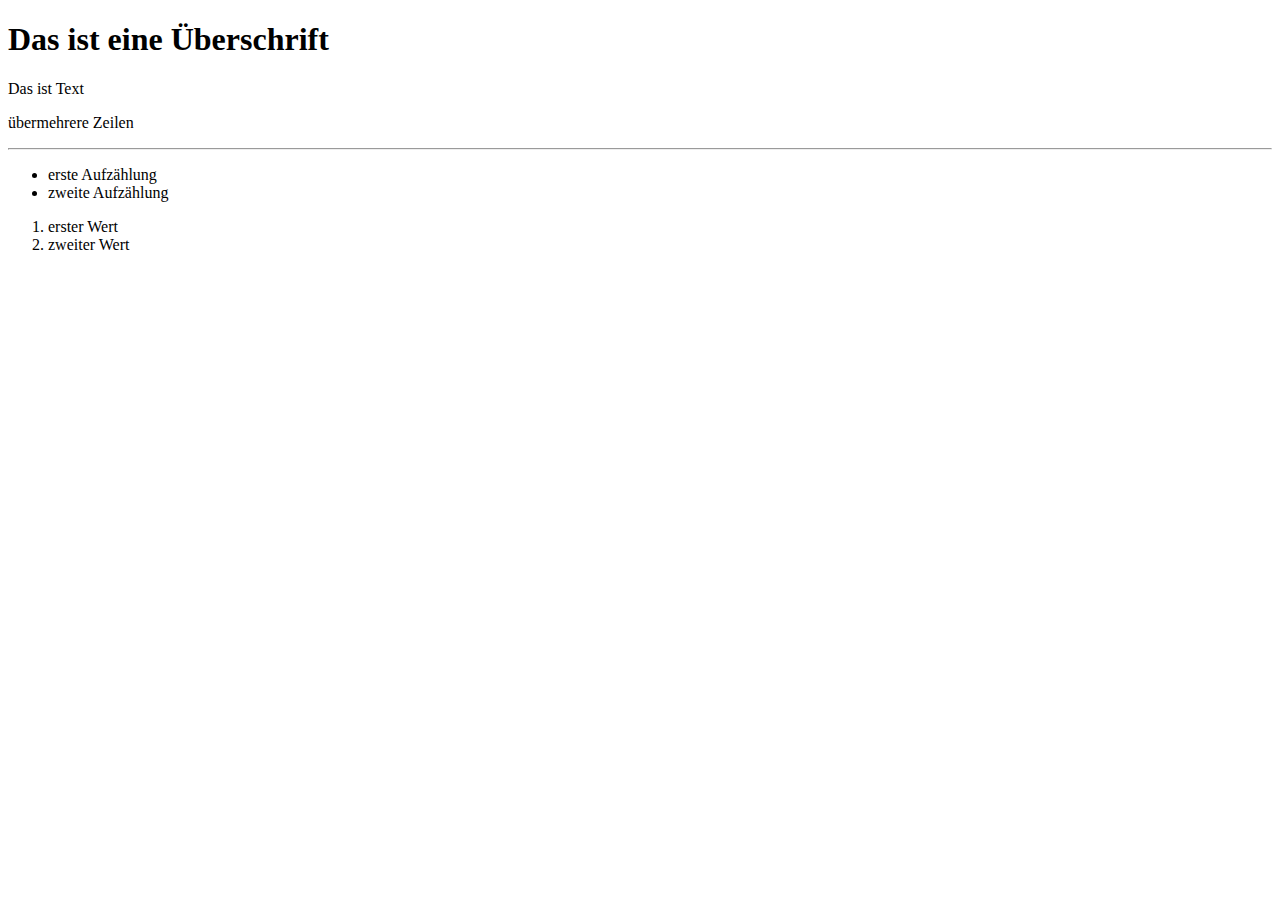
<file: index.html>
<!DOCTYPE html>
<html lang="de">
   <head>
        <!-- Zeichensatzfestlegung-->
        <meta charset="utf-8">
        <meta name="viewport" content="width=device-width, initial-scale=1.0">
        <!-- Titel der Seite -->
        <title>Unsere erste Seite</title>
   </head>
   <body>
       <h1>Das ist eine Überschrift</h1>
       <p>Das ist Text</p><p>übermehrere Zeilen</p>
<!-- Linie  -->
       <hr/>
<!-- unsortierte Liste -->
<ul>
    <li>erste Aufzählung</li>
    <li>zweite Aufzählung</li>
</ul>
<!-- sortierte Liste-->
<ol>
    <li>erster Wert</li>
    <li>zweiter Wert</li>
</ol>
   </body>
</html>
</file>
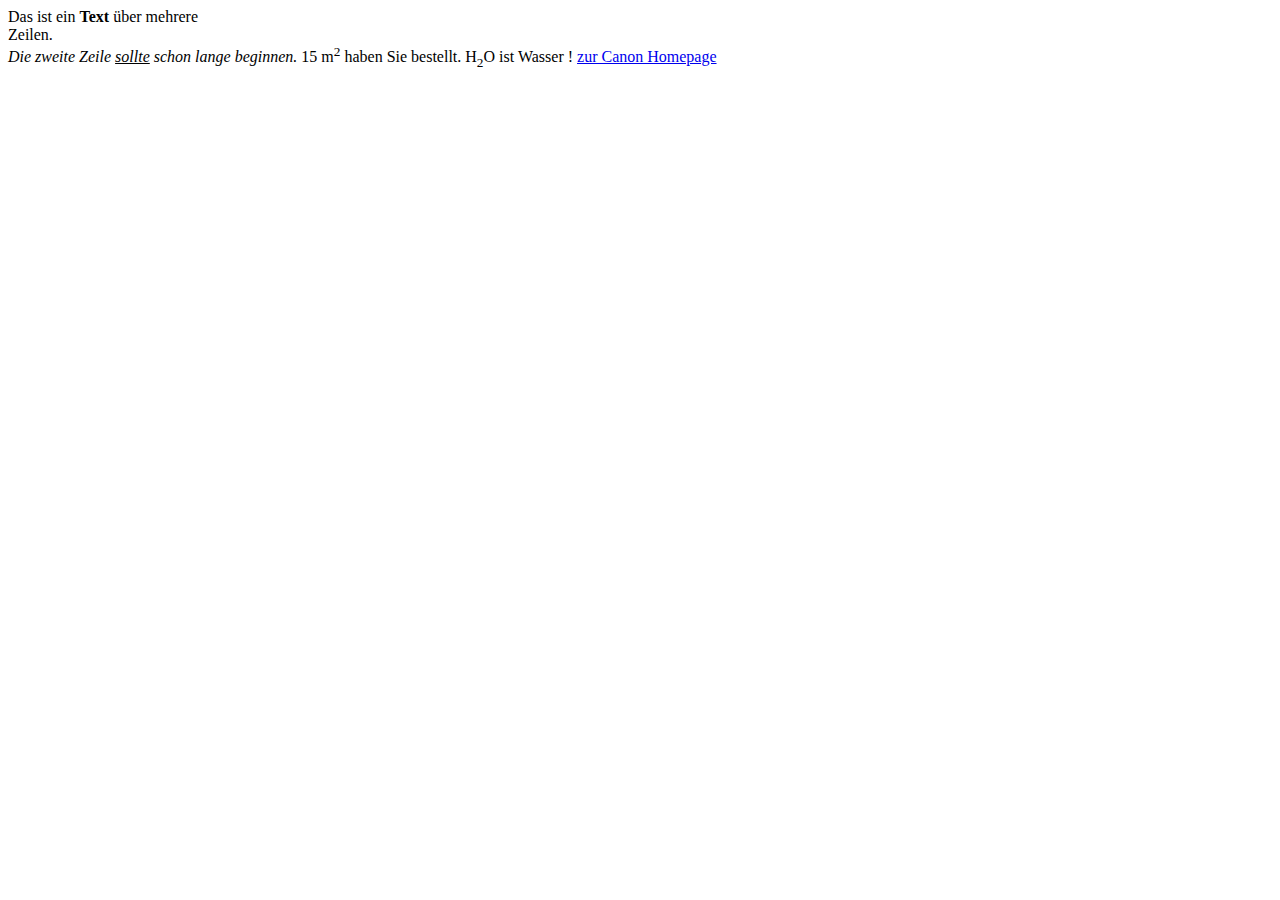
<file: index2.html>
<!DOCTYPE html>
<html lang="de">
   <head>
        <!-- Zeichensatzfestlegung-->
        <meta charset="utf-8">
        <meta name="viewport" content="width=device-width, initial-scale=1.0">
        <!-- Titel der Seite -->
        <title>Unsere zweite Seite</title>
   </head>
   <body>Das ist ein <b>Text</b> über mehrere <br/>
       Zeilen.<br/> <i>Die zweite Zeile <u>sollte</u> schon lange beginnen.</i>
       15 m<sup>2</sup> haben Sie bestellt. H<sub>2</sub>O ist Wasser !
       <a href="https://canon.de" target="_blank">zur Canon Homepage</a>
      
   </body>
</html>
</file>
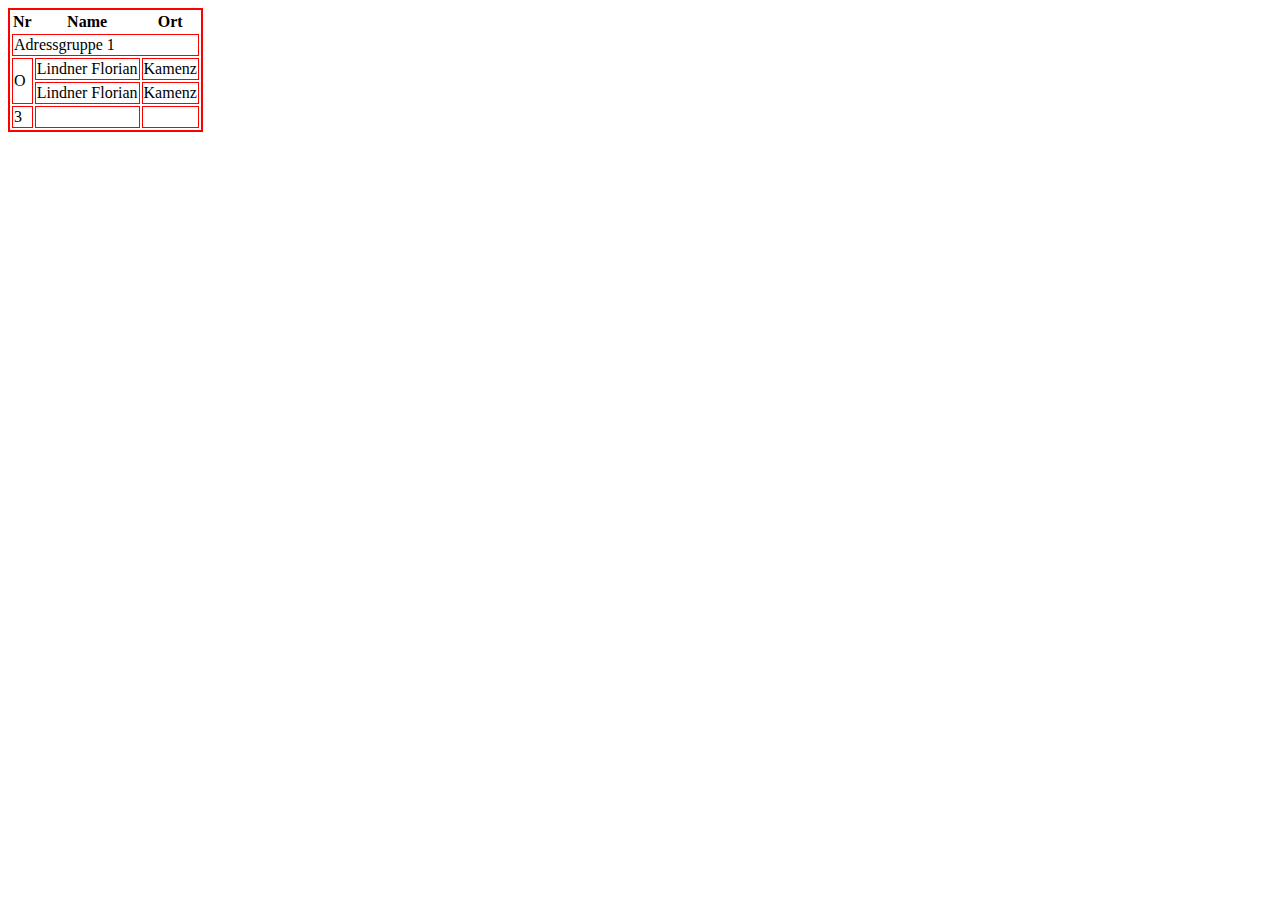
<file: index3.html>
<!DOCTYPE html>
<html lang="de">
   <head>
        <!-- Zeichensatzfestlegung-->
        <meta charset="utf-8">
        <meta name="viewport" content="width=device-width, initial-scale=1.0">
        <!-- Titel der Seite -->
        <title>Unsere dritte Seite</title>
        <style>
            table {
                border: 2px solid #ff0000;
            }
            td {

                border: 1px solid #ff0000;
            }



        </style>
   </head>
   <body>   <!-- Tabellen -->
        <table >
            <thead>
                <tr>
                        <th>Nr</th>
                        <th>Name</th>
                        <th>Ort</th>
                </tr>
            </thead>
            <tbody>
                <tr>   
                    <td colspan="3">Adressgruppe 1</td>
                   

                </tr>
                <tr>   
                    <td rowspan="2">O</td>
                    <td>Lindner Florian</td>
                    <td>Kamenz</td>

                </tr>
                <tr>   
                    
                    <td>Lindner Florian</td>
                    <td>Kamenz</td>

                </tr>


            </tbody>
            <tfoot>
                <tr>   
                    <td>3</td>
                    <td></td>
                    <td></td>

                </tr>
            </tfoot>
        </table>

      
   </body>
</html>
</file>
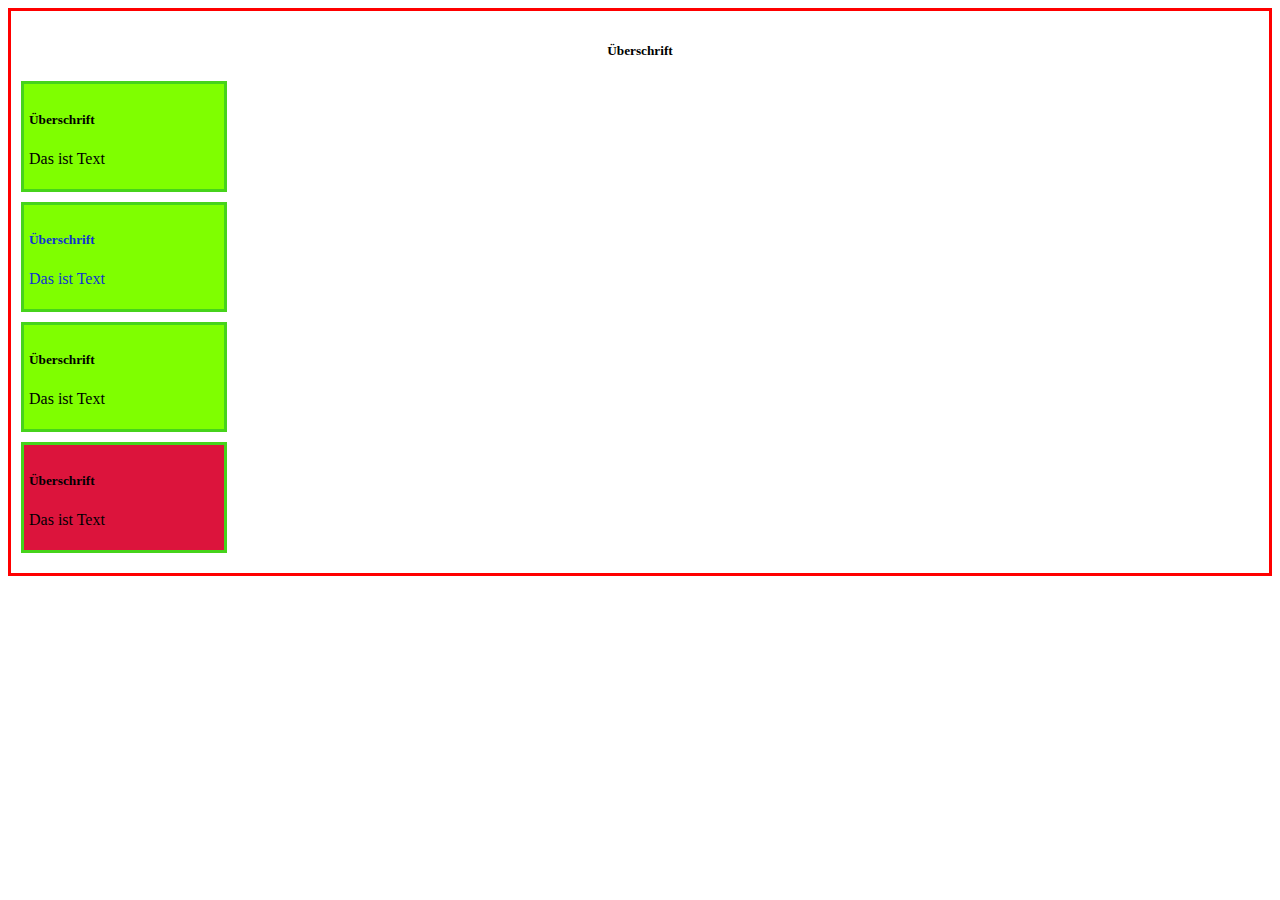
<file: index6.html>
<!DOCTYPE html>
<html lang="de">
   <head>
        <!-- Zeichensatzfestlegung-->
        <meta charset="utf-8">
        <meta name="viewport" content="width=device-width, initial-scale=1.0">
        <!-- Titel der Seite -->
        <title>Unsere sechste Seite</title>
<style>
    #idcbox {border: 3px solid #f00; 
        padding-left: 10px;
        padding-right: 10px;
         padding-bottom: 10px; 
         padding-top: 10px;
         text-align: center;
         
    }
    .cbox {border: 3px solid rgb(70, 211, 27);
    padding:5px;
    margin-bottom:10px;
    width:30%;
    display:inline-block;
    min-width:160px;
    max-width: 190px;
}

.cbox p,.cbox h5 {text-align: left;}
.cbox:last-child{background-color: crimson;}
/* Nte(2) Element der Klasse CBOX */
.cbox:nth-of-type(2){color: rgb(17, 52, 209);}


@media only screen and (min-width:460px)   {


    .cbox{ background-color: bisque;}
}
@media only screen and (min-width:680px)   {

    .cbox{background-color: chartreuse;
    display:block;}
}


    

</style>

   </head>
   <body>
       <div id="idcbox">
          <h5>Überschrift</h5>
            <div class="cbox">
                <h5>Überschrift</h5>
                <p>Das ist Text</p>

            </div>
            <div class="cbox">
                <h5>Überschrift</h5>
                <p>Das ist Text</p>
            </div>
            <div class="cbox">
                <h5>Überschrift</h5>
                <p>Das ist Text</p>
            </div>
            <div id="testdiv" class="cbox">
                <h5>Überschrift</h5>
                <p>Das ist Text</p>
            </div>
            
         
         
       </div>
      
   </body>
</html>
</file>
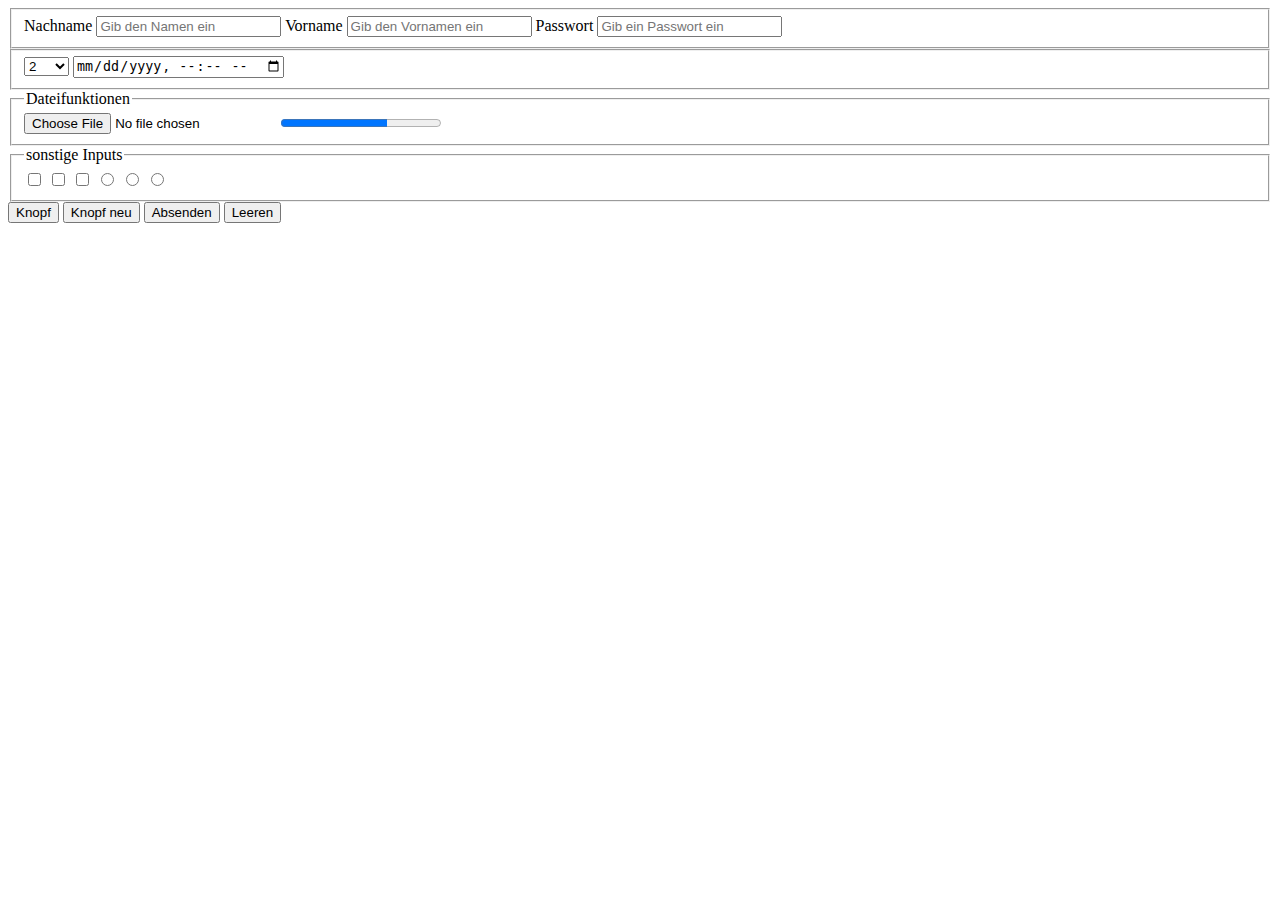
<file: index7.html>
<!DOCTYPE html>
<html lang="de">
   <head>
        <!-- Zeichensatzfestlegung-->
        <meta charset="utf-8">
        <meta name="viewport" content="width=device-width, initial-scale=1.0">
        <!-- Titel der Seite -->
        <title>Unsere siebente Seite</title>
   </head>
   <body>
       <div id="Website">
        <div id="Formular">
            <form method="POST" action="https://httpbin.org/post">
                <fieldset>
                <label for="txt_nachnme">Nachname</label>
                <input type="text" name="txt_nachname" placeholder="Gib den Namen ein"/>
                <label for="txt_vorname">Vorname</label>
                <input type="text" name="txt_vorname" placeholder="Gib den Vornamen ein"/>
                <label for="txt_passwort">Passwort</label>
                <input type="password" name="txt_passwort" placeholder="Gib ein Passwort ein"/>
                </fieldset>
                <fieldset>
                <Select name="cmb_auswahl">
                    <optgroup label="Gruppe1">
                    <option value="Eins">1</option>
                    <option value="Zwei" selected>2</option></optgroup>
                    <optgroup label="Gruppe2">
                    <option value="Drei">3</option>
                    <option value="vier">4</option></optgroup>
                </Select>
                <input type="datetime-local" name="Datum"/>
                <input type="hidden" value="5" name="_Artikelnummer"/>
                </fieldset>
                <fieldset>
                    <legend>Dateifunktionen</legend>
                        <input type="file" name="file" />
                        <progress id="fortschritt" value="2" max="3"></progress>
                </fieldset>
                <fieldset>
                    <legend>sonstige Inputs</legend>
                       <input type="checkbox" value="1" name="c1"/>
                       <input type="checkbox" value="2" name="c2"/>
                       <input type="checkbox" value="3"name="c3"/>


                       <input type="radio"   value="1"name="o1"/>
                       <input type="radio"   value="2"name="o1"/>
                       <input type="radio"   value="3"name="o1"/>
                       


                </fieldset>
                <input type="button" value="Knopf" />
                <button >Knopf neu</button>
                <input type="submit" value="Absenden"/>
                <input type="reset" value="Leeren"/>
            </form>
        </div>



       </div>
      
   </body>
</html>
</file>
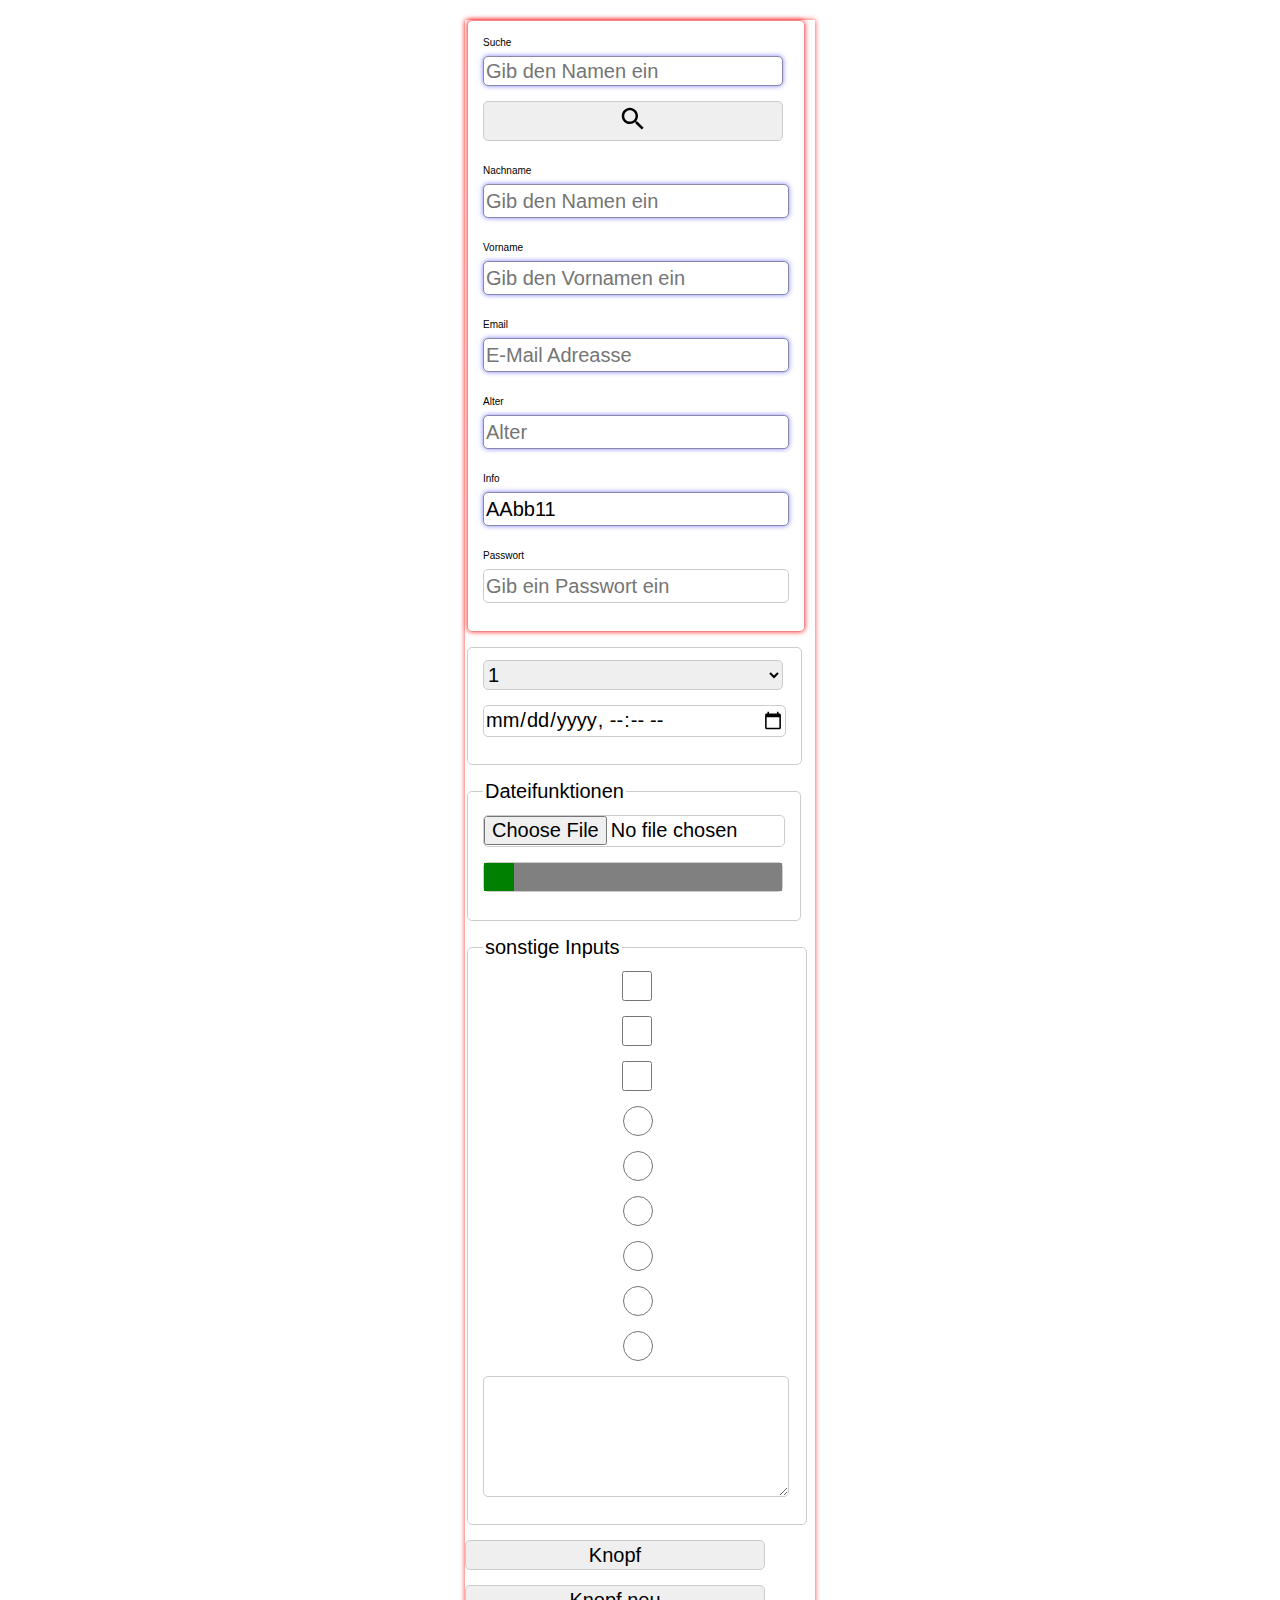
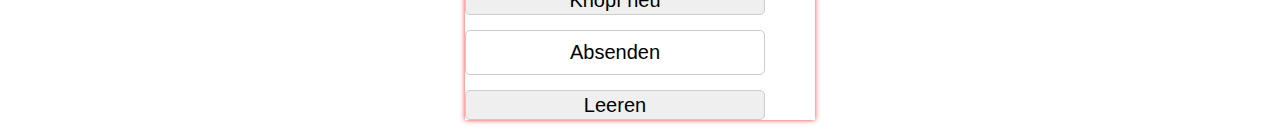
<file: index8.html>
<!DOCTYPE html>
<html lang="de">
   <head>
        <!-- Zeichensatzfestlegung-->
        <meta charset="utf-8">
        <meta name="viewport" content="width=device-width, initial-scale=1.0">
        <!-- Titel der Seite -->
        <title>Unsere achte Seite</title>
    <style>
        :invalid {
            border-color: #e88;
            -o-box-shadow: 0 0 5px rgba(255,0,0,.8);;
            -webkit-box-shadow: 0 0 5px rgba(255,0,0,.8);
            -moz-box-shadow: 0 0 5px rgba(255,0,0,.8);
            -ms-box-shadow: 0 0 5px rgba(255,0,0,.8);
               box-shadow: 0 0 5px rgba(255,0,0,.8);

        }
        :required {
            border-color: #88a;
            -o-box-shadow: 0 0 5px rgba(0,0,255,.5);;
            -webkit-box-shadow: 0 0 5px rgba(0,0,255,.5);
            -moz-box-shadow: 0 0 5px rgba(0,0,255,.5);
            -ms-box-shadow: 0 0 5px rgba(0,0,255,.5);
               box-shadow: 0 0 5px rgba(0,0,255,.5);

        }

        form {
                    width:350px;
                    margin: 20px auto;

        }

        input,button,select,progress,textarea ,fieldset{
            font-family: "Helvetica Neue", Helvetica, Arial, sans-serif;
            border:1px solid #ccc;
            font-size: 20px;
            width: 300px;
            min-height: 30px;
            display: block;
            margin-bottom: 15px;
            margin-top: 5px;
            outline: none;
            border-radius: 5px;
            -webkit-border-radius:5px;
            -moz-border-radius:5px;
            -o-border-radius:5px;
            -ms-border-radius:5px;
            

        }
        label{
            font-size: 10px;
            font-family: "Helvetica Neue", Helvetica, Arial, sans-serif;
        }

        input[ type=submit]   {

            background: none;
            padding: 10px;

        }
        input[type=submit]:hover{

        background:#88a;
         padding: 10px;

}

        #search-button{
            width: 300px;
            height: 40px;
        }

        #search-button svg {
            height: 30px;
            width: 30px;

        }

   #search-button img {
            height: 50px;
            width: 50px;

        }

    </style>

   </head>
   <body>
       <div id="Website">
        <div id="Formular">
            <form method="POST" enctype="multipart/form-data" action="https://httpbin.org/post" >
                <fieldset>
                 <label for="txt_suche">Suche</label>
                <input type="search" name="txt_suche" required  placeholder="Gib den Namen ein"/>
               <button id="search-button">
                <svg viewBox="0 0 24 24">
                    <path d="M15.5 14h-.79l-.28-.27C15.41 12.59 16 11.11 16 9.5 16 5.91 13.09 3 9.5 3S3 5.91 3 9.5 5.91 16 9.5 16c1.61 0 3.09-.59 4.23-1.57l.27.28v.79l5 4.99L20.49 19l-4.99-5zm-6 0C7.01 14 5 11.99 5 9.5S7.01 5 9.5 5 14 7.01 14 9.5 11.99 14 9.5 14z"/>
                    <path d="M0 0h24v24H0z" fill="none"/>
                </svg>
                   
               </button>
                    <label for="txt_nachnme">Nachname</label>
                <input type="text" name="txt_nachname" required  placeholder="Gib den Namen ein"/>
                <label for="txt_vorname">Vorname</label>
                <input autofocus type="text" name="txt_vorname" required placeholder="Gib den Vornamen ein"/>
                <label for="txt_email">Email</label>
                <input autocomplete="off" type="email" name="txt_email" required placeholder="E-Mail Adreasse"/>
                <label for="txt_Alter">Alter</label>
                <input type="number" name="txt_alter" required placeholder="Alter" required min="16" max="134"/>
                <label for="txt_info">Info</label>
                <input type="text" value="AAbb11" readonly name="txt_info" required pattern="[A-Za-z0-9]{6}" placeholder="Information eingeben"/>
                <label for="txt_passwort">Passwort</label>
                <input type="password" name="password"  placeholder="Gib ein Passwort ein"/>
                </fieldset>
                <fieldset>
                <Select name="cmb_auswahl">
                    <optgroup label="Gruppe1">
                    <option value="Eins">1</option>
                    <option value="Zwei" >2</option></optgroup>
                    <optgroup label="Gruppe2">
                    <option value="Drei">3</option>
                    <option value="vier">4</option></optgroup>
                </Select>
                <input type="datetime-local" name="Datum"/>
                <input type="hidden" value="5" name="_Artikelnummer"/>
                </fieldset>
                <fieldset>
                    <legend>Dateifunktionen</legend>
                        <input type="file" name="file" />
                        <progress id="fortschritt" value="10" max="100"></progress>
                </fieldset>
                <fieldset>
                    <legend>sonstige Inputs</legend>
                       <input type="checkbox" value="1" name="c1"/>
                       <input type="checkbox" value="2" name="c2"/>
                       <input type="checkbox" value="3"name="c3"/>


                       <input type="radio"   value="1"name="o1"/>
                       <input type="radio"   value="2"name="o1"/>
                       <input type="radio"   value="3"name="o1"/>

                       <input type="radio"   value="3"name="o2"/>
                       <input type="radio"   value="4"name="o2"/>
                       <input type="radio"   value="5"name="o2"/>
                       
                        <textarea rows="5" name="txt_nachname"></textarea>

                </fieldset>
                <input type="button" value="Knopf" />
                <button >Knopf neu</button>
                <input type="submit" value="Absenden"/>
                <input type="reset" value="Leeren"/>
            </form>
        </div>



       </div>
      
   </body>
</html>
</file>
